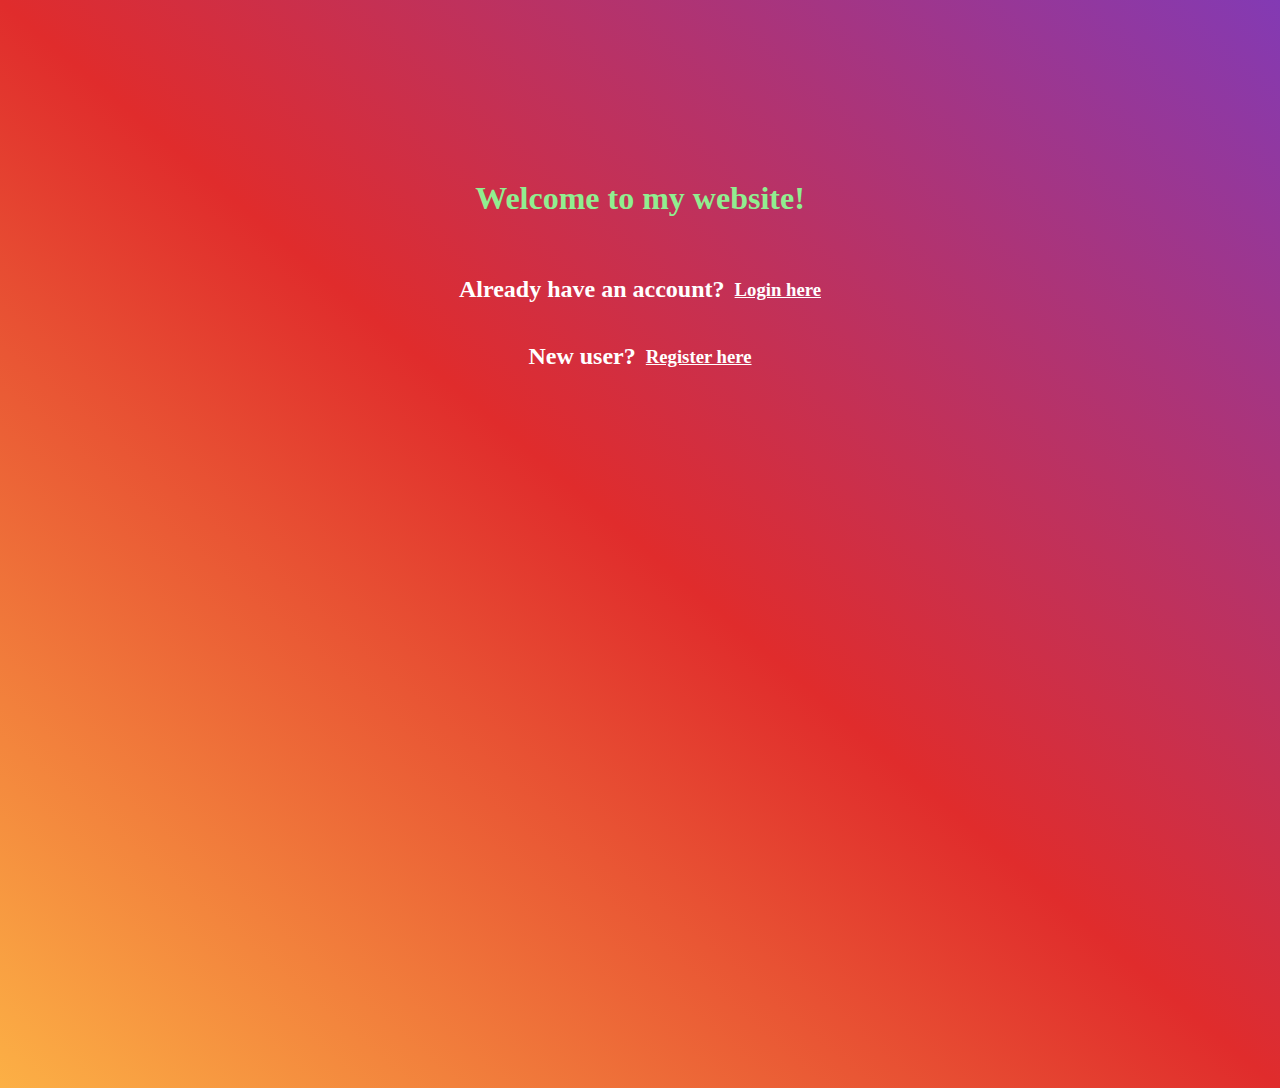
<file: index.html>
<!DOCTYPE html>
<html lang="en">
<head>
    <meta charset="UTF-8">
    <meta http-equiv="X-UA-Compatible" content="IE=edge">
    <meta name="viewport" content="width=device-width, initial-scale=1.0">
    <title>Homepage</title>
    <style>
        body {
            background: linear-gradient(to left bottom, #833ab4, #e02c2c, #fcb045);
            min-height: 100vh;
            color: white;
        }
        a {
            color: white;
            margin-left: 10px;
        }
    </style>
</head>
<body align="center">
    <div style="margin-top: 180px;"> 
        <h1 style="color: lightgreen;">Welcome to my website!</h1><br>
    <div style="display: flex; align-items: center; justify-content: center;">
        <h2>Already have an account?</h2><a href="login.html"><h3>Login here</h3></a>
    </div>
    <div style="display: flex; align-items: center; justify-content: center;">
        <h2>New user?</h2><a href="register.html"><h3>Register here</h3></a>
    </div>
    </div>
</body>
</html>
</file>
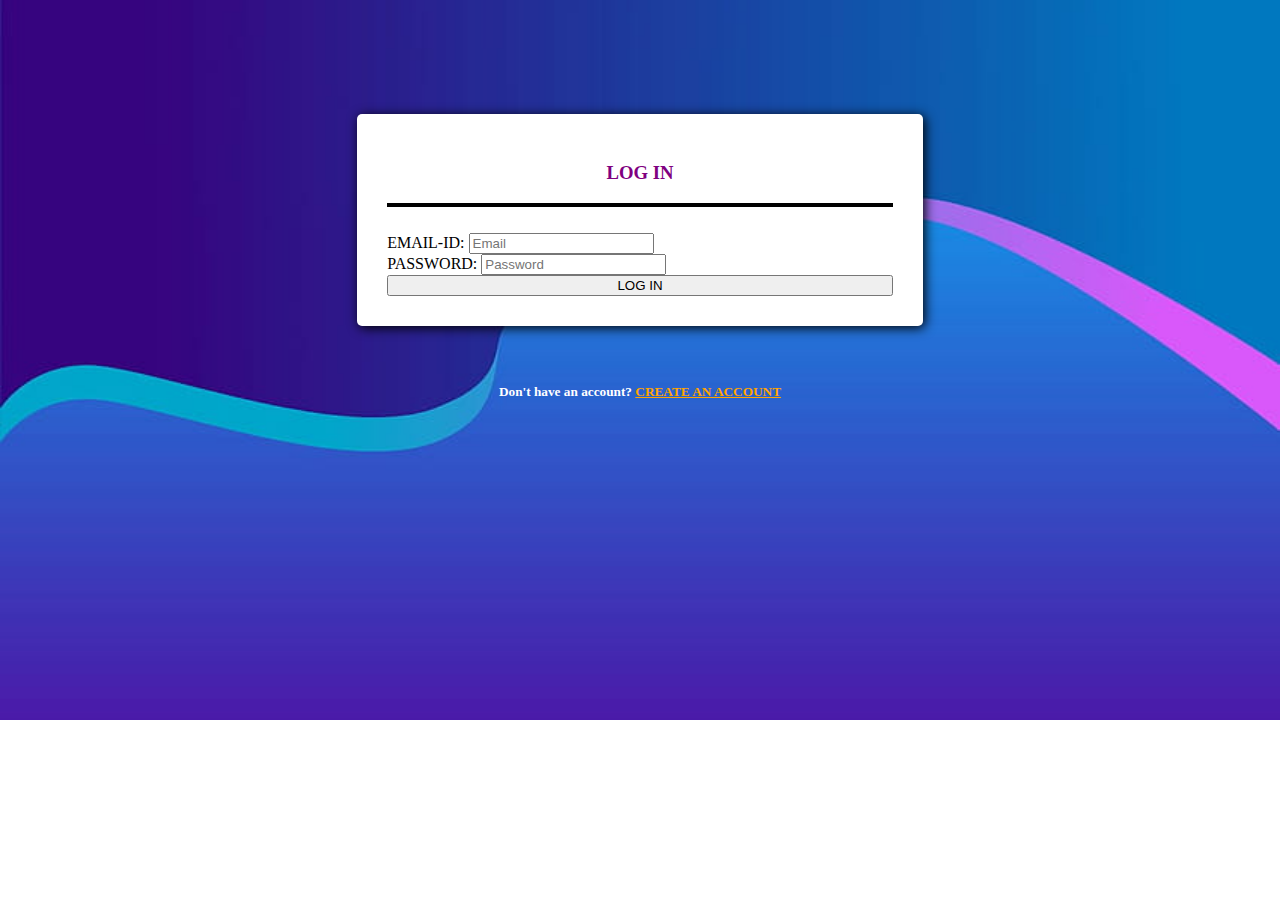
<file: login.html>
<!DOCTYPE html>
<html lang="en">

<head>
    <meta charset="UTF-8">
    <meta http-equiv="X-UA-Compatible" content="IE=edge">
    <meta name="viewport" content="width=device-width, initial-scale=1.0">
    <title>Login</title>
    <link href="https://cdn.jsdelivr.net/npm/bootstrap@5.2.0-beta1/dist/css/bootstrap.min.css" rel="stylesheet"
        integrity="sha384-0evHe/X+R7YkIZDRvuzKMRqM+OrBnVFBL6DOitfPri4tjfHxaWutUpFmBp4vmVor" crossorigin="anonymous">
    <link rel="stylesheet" href="css/login.css">
    <style>
        body {
            background-image: url("assets/guvi_img_bg.jpg");
            background-repeat: no-repeat;
            background-size: cover;
            color: white;
        }
        form {
            background-color: white;
            color: black;
        }
    </style>
</head>
<body> 
    <form class="loginform" method="POST">
        <h3 style="color: purple;" align="center">LOG IN</h3>
        <hr class="hor"><br>
        <label for="input1">EMAIL-ID:</label>
        <input class="form-control" type="email" id="input1" name="email" placeholder="Email" required><br>
        <label for="input2">PASSWORD:</label>
        <input class="form-control" type="password" id="input2" name="pass" placeholder="Password" required><br>
        <input style="width: 100%;" type="submit" class="btn btn-primary" name="login" value="LOG IN">
    </form><br><br>
    <h5 align="center">Don't have an account? <a style="color: orange;" href="register.html">CREATE AN ACCOUNT</a></h5>
    <!-- JavaScript Bundle with Popper -->
    <script src="https://cdn.jsdelivr.net/npm/bootstrap@5.2.0-beta1/dist/js/bootstrap.bundle.min.js"
        integrity="sha384-pprn3073KE6tl6bjs2QrFaJGz5/SUsLqktiwsUTF55Jfv3qYSDhgCecCxMW52nD2"
        crossorigin="anonymous"></script>
    <script src="https://cdnjs.cloudflare.com/ajax/libs/jquery/3.6.4/jquery.min.js"></script>
    <script src="js/login.js"></script>
</body>

</html>
</file>
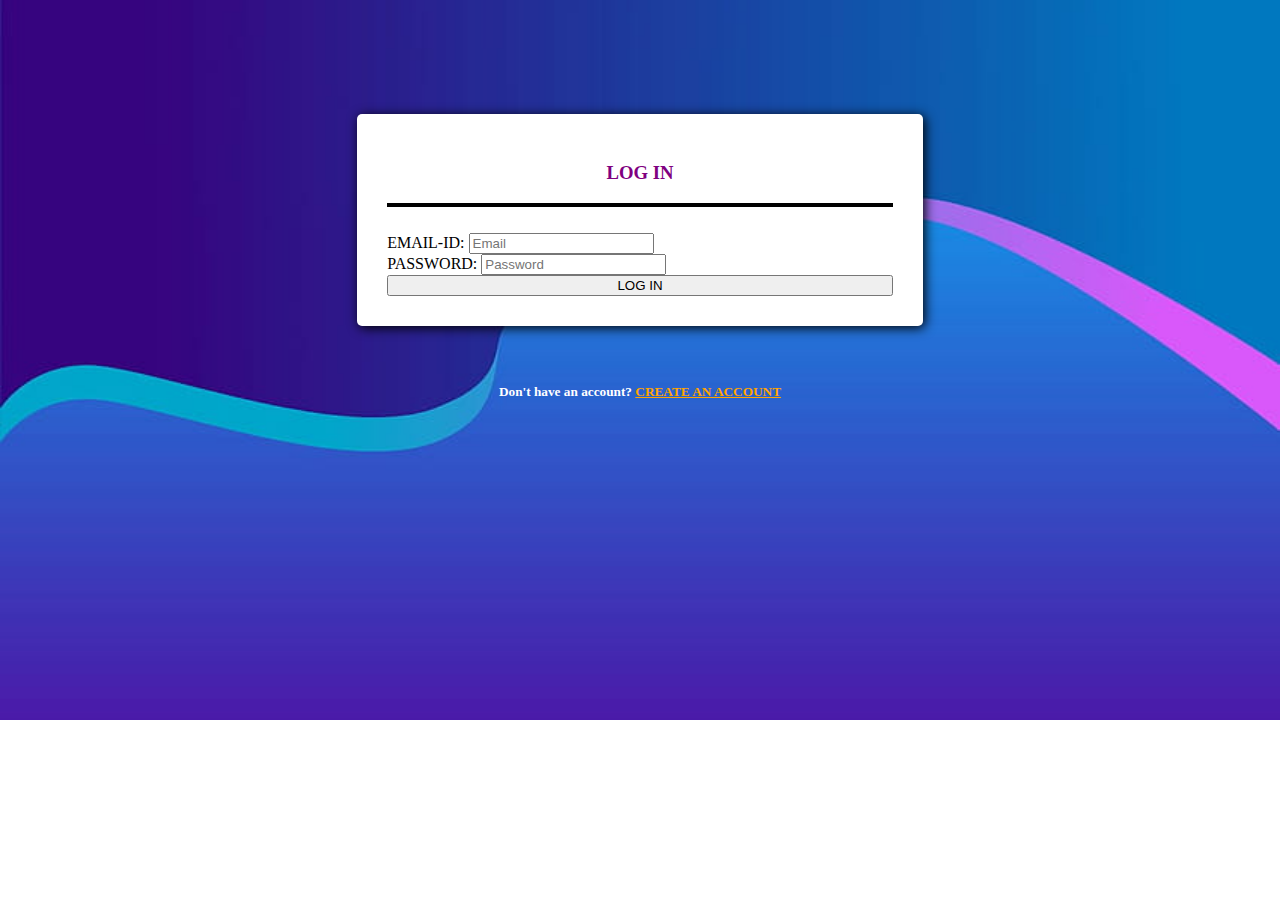
<file: profile.html>
<!DOCTYPE html>
<html lang="en">

<head>
    <meta charset="UTF-8">
    <meta http-equiv="X-UA-Compatible" content="IE=edge">
    <meta name="viewport" content="width=device-width, initial-scale=1.0">
    <title>Create a profile</title>
    <link href="https://cdn.jsdelivr.net/npm/bootstrap@5.2.0-beta1/dist/css/bootstrap.min.css" rel="stylesheet"
        integrity="sha384-0evHe/X+R7YkIZDRvuzKMRqM+OrBnVFBL6DOitfPri4tjfHxaWutUpFmBp4vmVor" crossorigin="anonymous">
    <link rel="stylesheet" href="css/profile.css">
    <link rel="stylesheet" href="https://cdnjs.cloudflare.com/ajax/libs/font-awesome/6.4.0/css/all.min.css"
        integrity="sha512-iecdLmaskl7CVkqkXNQ/ZH/XLlvWZOJyj7Yy7tcenmpD1ypASozpmT/E0iPtmFIB46ZmdtAc9eNBvH0H/ZpiBw=="
        crossorigin="anonymous" referrerpolicy="no-referrer" />
        <style>
            body {
                background-image: url("assets/guvi_img_bg.jpg");
                background-repeat: no-repeat;
                background-size: cover;
                color: white;
            }
            form {
                background-color: white;
                color: black;
            }
        </style>
</head>

<body>
    <script>
        if(localStorage.getItem("loggedIn") != true) {
            window.location.href = "login.html";
        }
    </script>
    <div style="display: flex; justify-content: center; align-items: center; margin-top: 20px; margin-bottom: -50px;">
        <h4 id="name_display"></h4>
        <button onclick="logout()" style="margin-left: 35px;" class="btn btn-danger">LOGOUT</button>
    </div>
    <form class="profileform" method="post">
        <h3 style="color: purple;" align="center">CREATE A PROFILE</h3>
        <hr class="hor"><br>
        <label for="input1">FIRSTNAME:</label>
        <input class="form-control" type="text" id="input1" name="firstname" placeholder="firstname" required><br>
        <label for="input2">LASTNAME:</label>
        <input class="form-control" type="text" id="input2" name="lastname" placeholder="lastname" required><br>
        <label for="input3">D.O.B:</label>
        <input type="date" class="form-control" id="input3" name="dob" required><br>
        <label for="input4">GENDER:</label><br>
        <input type="radio" name="gender" value="Male">
        <label for="male">Male</label><br>
        <input type="radio" name="gender" value="Female">
        <label for="female">Female</label><br>
        <input type="radio" name="gender" value="Other">
        <label for="other">Other</label><br><br>
        <label for="input5">COUNTRY:</label>
        <select class="form-control" name="country" id="input5" required>
            <option value="India">India</option>
            <option value="UK">UK</option>
            <option value="Canada">Canada</option>
            <option value="Russia">Russia</option>
            <option value="Australia">Australia</option>
            <option value="USA">USA</option>
            <option value="Germany">Germany</option>
            <option value="Switzerland">Switzerland</option>
            <option value="Finland">Finland</option>
            <option value="UAE">UAE</option>
        </select><br>
        <label for="input6">ADDRESS:</label><br>
        <textarea placeholder="Enter your address..." class="form-control" name="address" id="input6" cols="30" rows="10"></textarea><br>
        <label for="input7">CONTACT NO:</label><br>
        <input placeholder="contact number" class="form-control" type="number" name="number" id="input7"><br>
        <input style="width: 100%;" type="submit" class="btn btn-primary" name="create_profile" value="CREATE A PROFILE">
    </form><br>

    <script>
        document.getElementById("name_display").innerHTML = "Welcome " + localStorage.getItem("name");
        function logout() {
            localStorage.clear();
            window.location.href = "login.html";
        }
    </script>
    <script src="https://cdn.jsdelivr.net/npm/bootstrap@5.2.0-beta1/dist/js/bootstrap.bundle.min.js"
        integrity="sha384-pprn3073KE6tl6bjs2QrFaJGz5/SUsLqktiwsUTF55Jfv3qYSDhgCecCxMW52nD2"
        crossorigin="anonymous"></script>
    <script src="https://cdnjs.cloudflare.com/ajax/libs/jquery/3.6.4/jquery.min.js"></script>
    <script src="js/profile.js"></script>
</body>

</html>
</file>
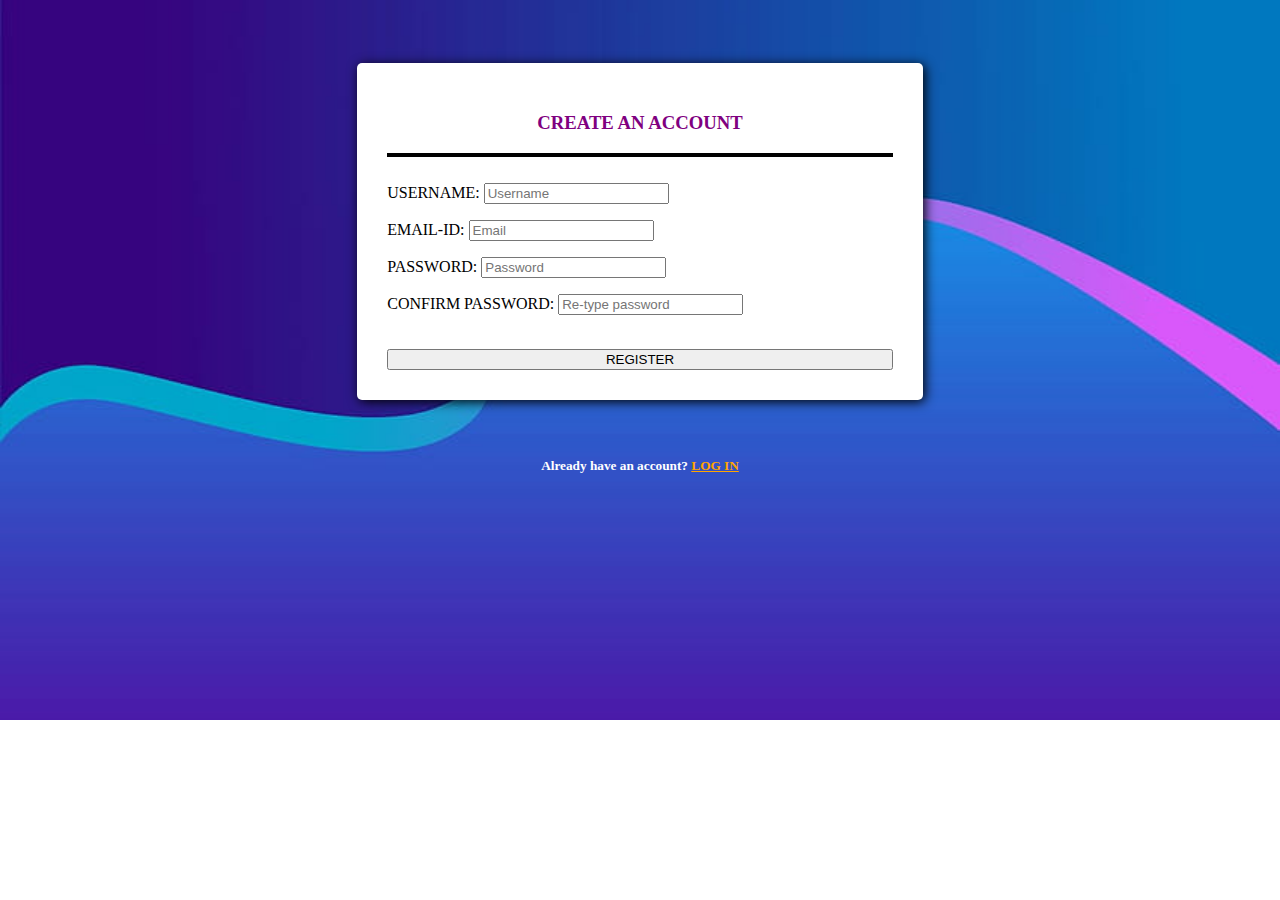
<file: register.html>
<!DOCTYPE html>
<html lang="en">

<head>
    <meta charset="UTF-8">
    <meta http-equiv="X-UA-Compatible" content="IE=edge">
    <meta name="viewport" content="width=device-width, initial-scale=1.0">
    <title>Create an account</title>
    <link href="https://cdn.jsdelivr.net/npm/bootstrap@5.2.0-beta1/dist/css/bootstrap.min.css" rel="stylesheet"
        integrity="sha384-0evHe/X+R7YkIZDRvuzKMRqM+OrBnVFBL6DOitfPri4tjfHxaWutUpFmBp4vmVor" crossorigin="anonymous">
    <link rel="stylesheet" href="css/register.css">
    <style>
        body {
            background-image: url("assets/guvi_img_bg.jpg");
            background-repeat: no-repeat;
            background-size: cover;
            color: white;
        }
        form {
            background-color: white;
            color: black;
        }
    </style>
</head>

<body>
    <h4 align="center" id="message"></h4>
    <form class="signupform" method="post">
        <h3 style="color: purple;" align="center">CREATE AN ACCOUNT</h3>
        <hr class="hor"><br>
        <label for="input1">USERNAME:</label>
        <input class="form-control" type="text" id="input1" name="username" placeholder="Username" required>
        <p style="color: red;" id="usererr"></p>
        <label for="input2">EMAIL-ID:</label>
        <input class="form-control" type="email" id="input2" name="email" placeholder="Email" required>
        <p style="color: red;" id="emailerr"></p>
        <label for="input3">PASSWORD:</label>
        <input class="form-control" type="password" id="input3" name="pass1" placeholder="Password" required>
        <p style="color: red;" id="passerr"></p>
        <label for="input4">CONFIRM PASSWORD:</label>
        <input class="form-control" type="password" id="input4" name="pass2" placeholder="Re-type password" required>
        <p style="color: red;" id="pass2err"></p><br>
        <input style="width: 100%;" type="submit" class="btn btn-primary" name="register" value="REGISTER">
    </form><br><br>
    <h5 align="center">Already have an account? <a style="color: orange;" href="login.html">LOG IN</a></h5>
    <!-- JavaScript Bundle with Popper -->
    <script src="https://cdn.jsdelivr.net/npm/bootstrap@5.2.0-beta1/dist/js/bootstrap.bundle.min.js"
        integrity="sha384-pprn3073KE6tl6bjs2QrFaJGz5/SUsLqktiwsUTF55Jfv3qYSDhgCecCxMW52nD2"
        crossorigin="anonymous"></script>
    <script src="https://cdnjs.cloudflare.com/ajax/libs/jquery/3.6.4/jquery.min.js"></script>
    <script src="js/register.js"></script>
</body>

</html>
</file>
<file: css/login.css>
.loginform{
    width: 40%;
    margin-left: auto;
    margin-right: auto;
    margin-top: 9%;
    border: 0px solid black;
    padding: 30px;
    border-radius: 5px;
    box-shadow: 2px 2px 12px black;
}
@media (max-width: 900px){
    .loginform{
        width: 90%;
    }
}
.hor {
    border: 2px solid black;
}
</file>
<file: css/profile.css>
.profileform{
    width: 40%;
    margin-left: auto;
    margin-right: auto;
    margin-top: 5%;
    border: 0px solid black;
    padding: 30px;
    border-radius: 5px;
    box-shadow: 2px 2px 12px black;
}
@media (max-width: 900px){
    .profileform{
        width: 90%;
    }
}
.hor {
    border: 2px solid black;
}
</file>
<file: css/register.css>
.signupform{
    width: 40%;
    margin-left: auto;
    margin-right: auto;
    margin-top: 5%;
    border: 0px solid black;
    padding: 30px;
    border-radius: 5px;
    box-shadow: 2px 2px 12px black;
}
@media (max-width: 900px){
    .signupform{
        width: 90%;
    }
}
.hor {
    border: 2px solid black;
}
</file>
